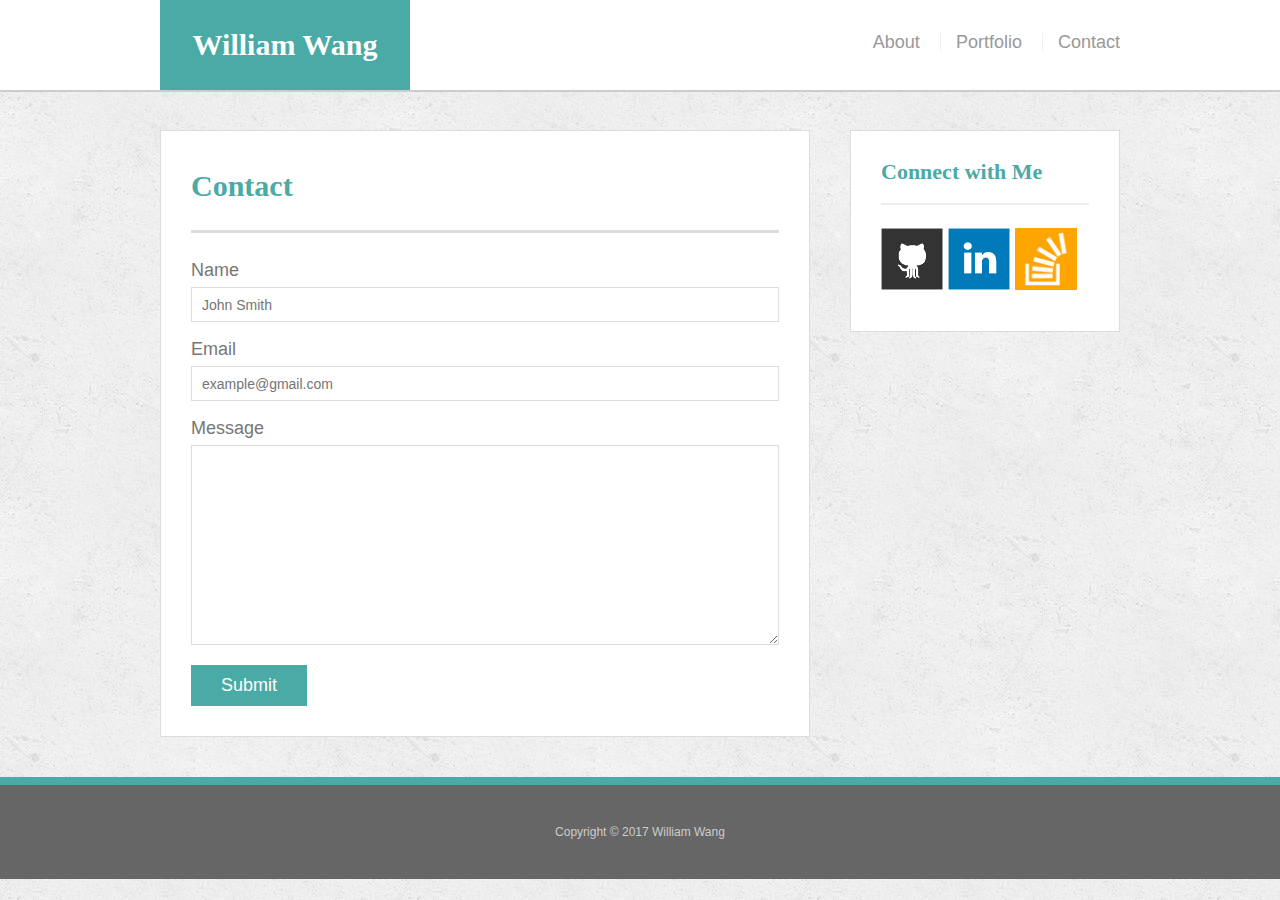
<file: contact.html>
<!doctype html>
<html lang="en-us">

<head>
  <meta charset="UTF-8">
  <title>William Wang's Bio</title>
  <meta name="viewport" content="width=device-width, initial-scale=1.0">
  <link rel="stylesheet" type="text/css" href="assets/css/reset.css">
  <link rel="stylesheet" type="text/css" href="assets/css/style.css">
</head>

<body>

  <header id="masthead">
    <div class="container">
      <a href="index.html" id="logo">William Wang</a>
      <nav>
        <a href="index.html">About</a>
        <a href="portfolio.html">Portfolio</a>
        <a href="contact.html">Contact</a>
      </nav>
    </div>
  </header>

  <div id="main-container" class="container">
    <section class="main-section">
      <h1>Contact</h1>

      <form id="contact-form">
        <ul>
          <li>
            <label for="name">Name</label>
            <input type="text" id="name" name="name" placeholder="John Smith" required="required">
          </li>
          <li>
            <label for="email">Email</label>
            <input type="email" id="email" name="email" placeholder="example@gmail.com" required="required">
          </li>
          <li>
            <label for="message">Message</label>
            <textarea id="message" name="message" required="required"></textarea>
          </li>
        </ul>
        <input type="submit">
      </form>

    </section>

    <section class="sidebar">
      <div id="connect">
        <h2>Connect with Me</h2>

        <a href="#"><img src="assets/images/github-128.png" class="social" alt="GitHub" /></a>
        <a href="#"><img src="assets/images/linkedin-128.png" class="social" alt="LinkedIn" /></a>
        <a href="#"><img src="assets/images/stackoverflow-128.png" class="social" alt="Stack Overflow" /></a>
      </div>
    </section>
  </div>

  <footer>
    <div class="container">
      Copyright &copy; 2017 William Wang
    </div>
  </footer>
</body>

</html>
</file>
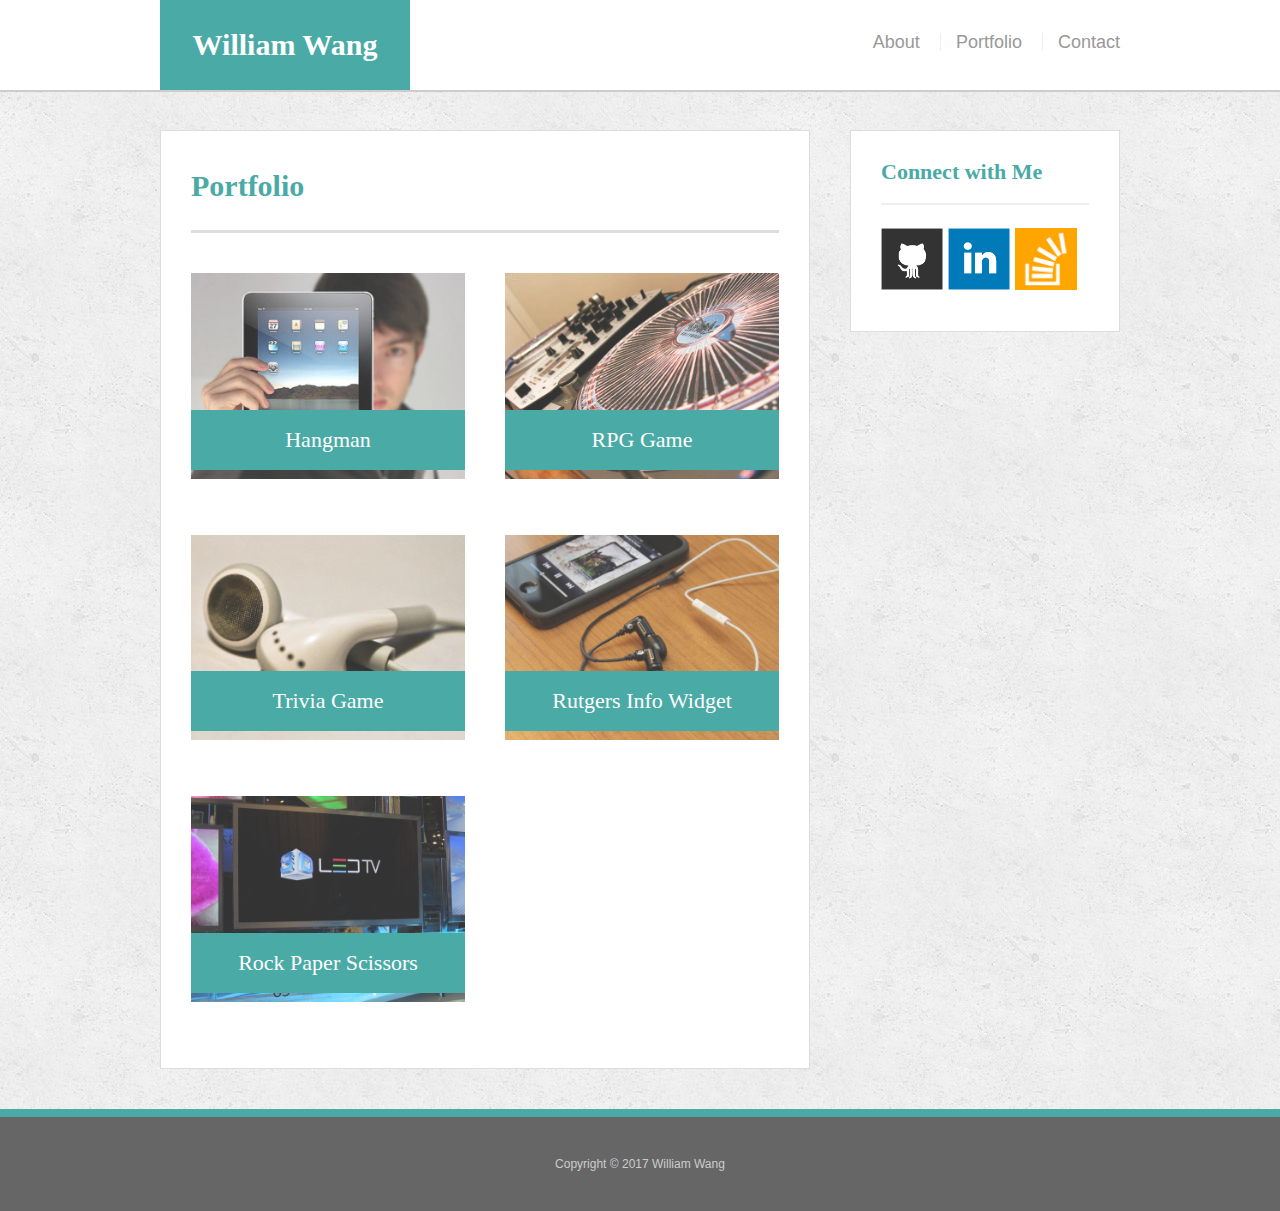
<file: portfolio.html>
<!doctype html>
<html lang="en-us">

<head>
  <meta charset="UTF-8">
  <title>William Wang's Bio</title>
  <meta name="viewport" content="width=device-width, initial-scale=1.0">
  <link rel="stylesheet" type="text/css" href="assets/css/reset.css">
  <link rel="stylesheet" type="text/css" href="assets/css/style.css">
</head>

<body>

  <header id="masthead">
    <div class="container">
      <a href="index.html" id="logo">William Wang</a>
      <nav>
        <a href="index.html">About</a>
        <a href="portfolio.html">Portfolio</a>
        <a href="contact.html">Contact</a>
      </nav>
    </div>
  </header>

  <div id="main-container" class="container">
    <section class="main-section">
      <h1>Portfolio</h1>

      <div class="work">
        <img src="assets/images/technics-q-c-640-480-1.jpg" alt="hangman">

        <h3>Hangman</h3>
      </div>
      <div class="work">
        <img src="assets/images/technics-q-c-640-480-2.jpg" alt="RPG Game">

        <h3>RPG Game</h3>
      </div>
      <div class="work">
        <img src="assets/images/technics-q-c-640-480-5.jpg" alt="Trivia Game">

        <h3>Trivia Game</h3>
      </div>
      <div class="work">
        <img src="assets/images/technics-q-c-640-480-7.jpg" alt="Rutgers Info Widget">

        <h3>Rutgers Info Widget</h3>
      </div>
      <div class="work">
        <img src="assets/images/technics-q-c-640-480-9.jpg" alt="Rock Paper Scissors">

        <h3>Rock Paper Scissors</h3>
      </div>

    </section>

    <section class="sidebar">
      <div id="connect">
        <h2>Connect with Me</h2>

        <a href="#"><img src="assets/images/github-128.png" class="social" alt="GitHub" /></a>
        <a href="#"><img src="assets/images/linkedin-128.png" class="social" alt="LinkedIn" /></a>
        <a href="#"><img src="assets/images/stackoverflow-128.png" class="social" alt="Stack Overflow" /></a>
      </div>
    </section>
  </div>

  <footer>
    <div class="container">
      Copyright &copy; 2017 William Wang
    </div>
  </footer>
</body>

</html>
</file>
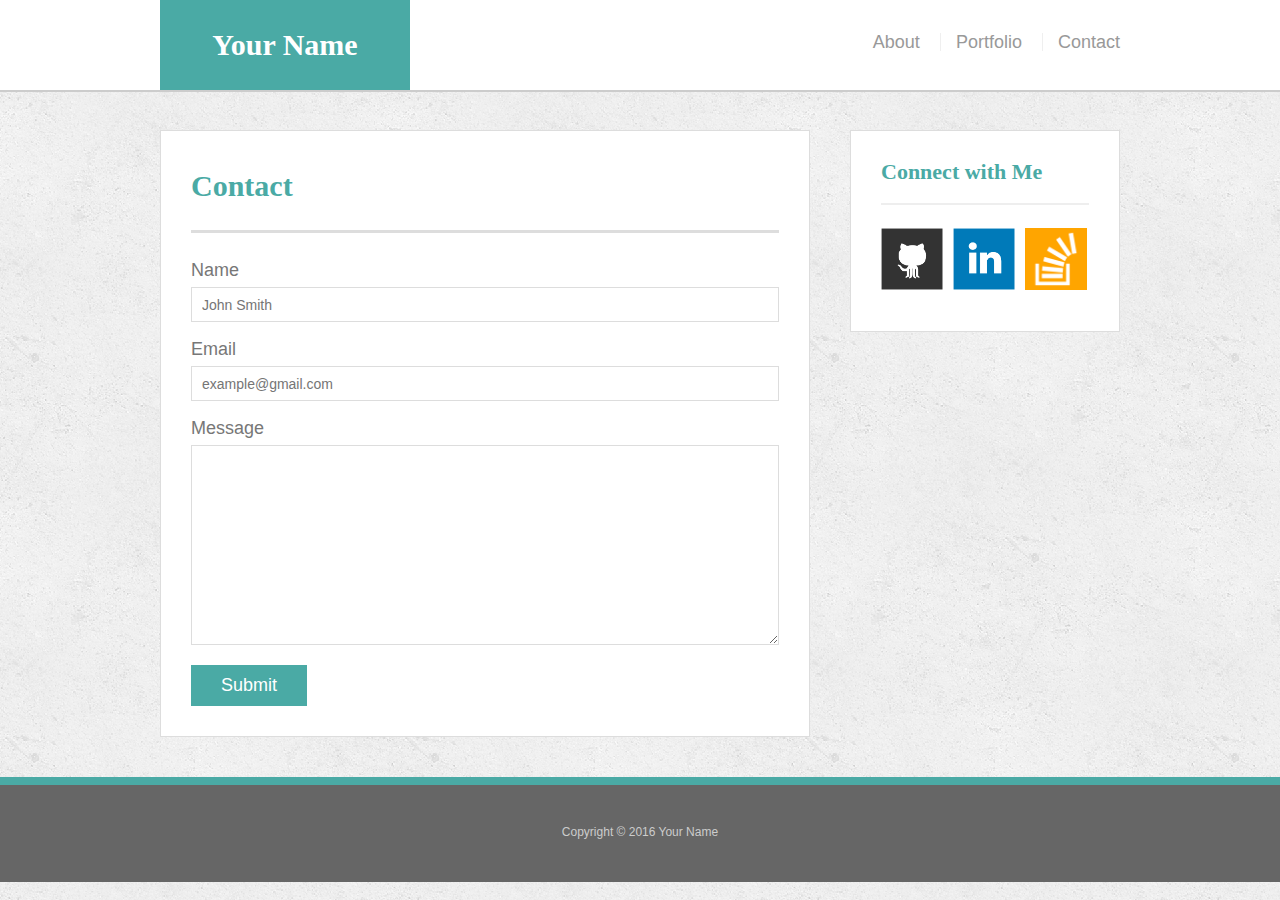
<file: bonus/hover-styles.html>
<!doctype html>
<html lang="en-us">

<head>
  <meta charset="UTF-8">
  <title>Hover Styling</title>
  <link rel="stylesheet" type="text/css" href="assets/css/reset.css">
  <link rel="stylesheet" type="text/css" href="assets/css/style.css">
</head>

<body>

  <header id="masthead">
    <div class="container">
      <a href="#" id="logo">Your Name</a>
      <nav>
        <a href="#">About</a>
        <a href="#">Portfolio</a>
        <a href="#">Contact</a>
      </nav>
    </div>
  </header>

  <div id="main-container" class="container">
    <section class="main-section">
      <h1>Contact</h1>

      <form id="contact-form">
        <ul>
          <li>
            <label for="name">Name</label>
            <input type="text" id="name" name="name" placeholder="John Smith" required="required">
          </li>
          <li>
            <label for="email">Email</label>
            <input type="email" id="email" name="email" placeholder="example@gmail.com" required="required">
          </li>
          <li>
            <label for="message">Message</label>
            <textarea id="message" name="message" required="required"></textarea>
          </li>
        </ul>
        <input type="submit">
      </form>

    </section>

    <section class="sidebar">
      <div id="connect">
        <h2>Connect with Me</h2>

        <img src="assets/images/github-128.png" class="social" alt="Github">
        <img src="assets/images/linkedin-128.png" class="social" alt="LinkedIn">
        <img src="assets/images/stackoverflow-128.png" class="social" alt="Stack Overflow">
      </div>
    </section>
  </div>

  <footer>
    <div class="container">
      Copyright &copy; 2016 Your Name
    </div>
  </footer>
</body>

</html>
</file>
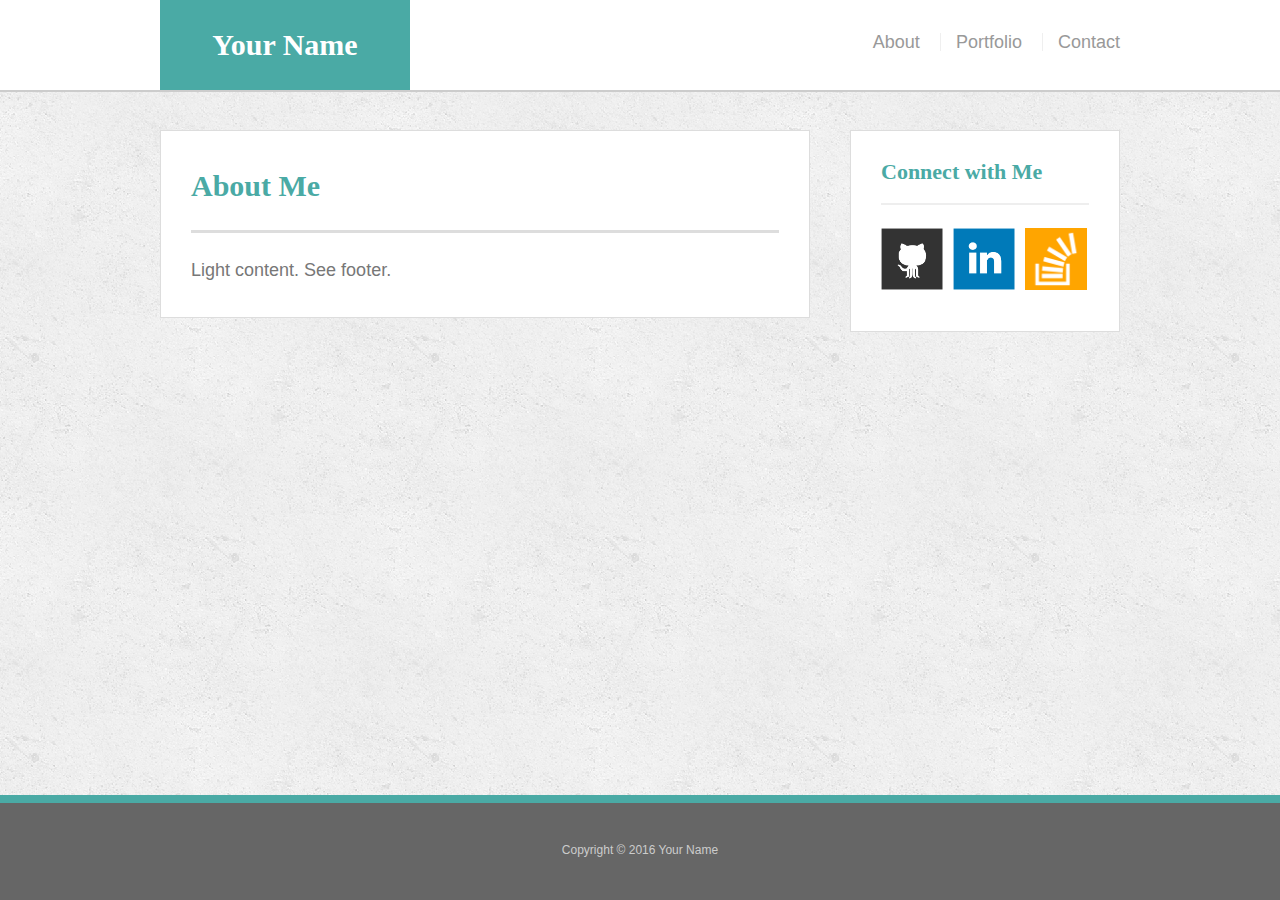
<file: bonus/sticky-footer.html>
<!doctype html>
<html lang="en-us">

<head>
  <meta charset="UTF-8">
  <title>Sticky Footer</title>
  <link rel="stylesheet" type="text/css" href="assets/css/reset.css">
  <link rel="stylesheet" type="text/css" href="assets/css/style.css">
</head>

<body>

  <header id="masthead">
    <div class="container">
      <a href="#" id="logo">Your Name</a>
      <nav>
        <a href="#">About</a>
        <a href="#">Portfolio</a>
        <a href="#">Contact</a>
      </nav>
    </div>
  </header>

  <div class="wrapper">
    <div id="main-container" class="container">
      <section class="main-section">
        <h1>About Me</h1>

        <p>Light content. See footer.</p>

      </section>

      <section class="sidebar">
        <div id="connect">
          <h2>Connect with Me</h2>

          <img src="assets/images/github-128.png" class="social" alt="Github">
          <img src="assets/images/linkedin-128.png" class="social" alt="LinkedIn">
          <img src="assets/images/stackoverflow-128.png" class="social" alt="Stack Overflow">
        </div>
      </section>

      <div class="push"></div>
    </div>
  </div>

  <footer>
    <div class="container">
      Copyright &copy; 2016 Your Name
    </div>
  </footer>
</body>

</html>
</file>
<file: assets/css/style.css>
body {
  font-family: Arial, "Helvetica Neue", Helvetica, sans-serif;
  font-size: 18px;
  line-height: 34px;
  color: #777;
  background: url("../images/concrete_seamless.png");
}

* {
  box-sizing: border-box;
}

/* general */

.container {
  width: 100%;
  max-width: 960px;
  margin: 0 auto;
  clear: both;
}

h1,
h2,
h3,
p {
  margin-bottom: 20px;
}

p:last-child {
  margin-bottom: 0;
}

h1,
h2,
h3 {
  font-family: Georgia, Times, "Times New Roman", serif;
  font-weight: 700;
  color: #4aaaa5;
}

h1 {
  padding-bottom: 20px;
  font-size: 30px;
  line-height: 49px;
  border-bottom: 3px solid #ddd;
}

h2,
h3 {
  font-size: 22px;
}

/* header */

#masthead {
  position: fixed;
  z-index: 99;
  width: 100%;
  margin: 0 0 30px;
  overflow: auto;
  color: #fff;
  background: #fff;
  border-bottom: 2px solid #ccc;
}

#logo {
  float: left;
  width: 250px;
  height: 90px;
  font-family: Georgia, Times, "Times New Roman", serif;
  font-size: 30px;
  font-weight: 700;
  line-height: 90px;
  color: #fff;
  text-align: center;
  text-decoration: none;
  background: #4aaaa5;
}

nav {
  float: right;
  margin-top: 25px;
}

nav a {
  display: inline-block;
  padding-left: 15px;
  margin-left: 15px;
  line-height: 18px;
  color: #999;
  text-decoration: none;
  border-left: 1px solid #efefef;
}

nav a:first-child {
  border-left: 0 none;
}

/* footer */

footer {
  padding: 30px 0;
  clear: both;
  font-size: 12px;
  color: #fff;
  color: #ccc;
  text-align: center;
  background: #666;
  border-top: 8px solid #4aaaa5;
}

/* sidebar */

.sidebar {
  float: right;
  width: 100%;
  max-width: 270px;
  padding: 30px;
  margin-bottom: 20px;
  background: #fff;
  border: 1px solid #ddd;
}

h3,
.sidebar h2 {
  padding-bottom: 20px;
  margin-bottom: 15px;
  line-height: 22px;
  border-bottom: 2px solid #eee;
}

.social {
  width: 62px;
  height: 62px;
  margin-top: 8px;
  margin-right: 5px;
}

.social:last-child {
  margin-right: 0;
}

/* main */

#main-container {
  padding-top: 130px;
}

.main-section {
  float: left;
  width: 100%;
  max-width: 650px;
  padding: 30px;
  margin: 0 0 40px;
  background: #fff;
  border: 1px solid #ddd;
}

/* portfolio page */

.work {
  position: relative;
  float: left;
  width: 274px;
  margin: 20px 0 25px;
  overflow: auto;
}

.work:nth-child(even) {
  margin-right: 40px;
}

.work img {
  width: 100%;
  border: 0 none;
  opacity: 0.8;
}

.work h3 {
  position: absolute;
  bottom: 20px;
  width: 100%;
  padding: 15px;
  margin-bottom: 0;
  font-weight: 300;
  line-height: 30px;
  color: #fff;
  text-align: center;
  background: #4aaaa5;
  border-bottom: 0;
}

.auth-image {
  float: left;
  width: 200px;
  height: auto;
  margin-top: 10px;
  margin-right: 25px;
}

/* contact page */

#contact-form ul {
  margin-bottom: 20px;
}

#contact-form li {
  margin-bottom: 10px;
}

label,
input[type=text],
input[type=email],
textarea {
  display: block;
  width: 100%;
}

input[type=text],
input[type=email],
textarea {
  height: 35px;
  padding: 0 10px;
  font-size: 14px;
  border: 1px solid #ddd;
}

textarea {
  height: 200px;
}

input[type=submit] {
  padding: 10px 30px;
  font-size: 18px;
  color: #fff;
  cursor: pointer;
  background: #4aaaa5;
  border: 0 none;
}



@media screen and (max-width: 980px) {
        #masthead {
            padding-right: 35px;
            position: static;
        }
        #main-container {
            padding-top: 0;
            /*height: 70%;
            width: 70%;*/
            margin-left: 20px;
        }
        .main-section{
          width: 60%;

        }
        
        
        .sidebar {
            float: right;
            width: 40%;
        }
        #logo {
            margin-left: 100px;
        }
        .work {
            width: 100%;
            height: 100%;
            padding-bottom: 0px;
        }
    }
    
    @media screen and (max-width: 768px) {
        #masthead {
            padding-right: 35px;
            position: static;
        }
        #main-container {
            padding-left: 50px;
            height: 750px;
            width: 100%;
        }

        nav{
          float: left;
          margin-left: 250px
        }

         .main-section{
          width: 100%;
         }   
        .sidebar {
            float: left;
            max-width: 650px;
            width: 700px;
        }
        #logo{
          width: 100%;
        }
    }
    
    @media screen and (max-width: 640px) {
        #masthead {
            position: static;
        }
        #logo {
            width: 100%;
        }

        nav a {
            margin-right: 100px;
        }
        #main-container {
            padding-top: 0;
            height: 90%;
            width: 90%;
        }
        .auth-image {
            width: 100%;
            height: 100%;
            padding-bottom: 20px;
        }
        .work {
            width: 100%;
            height: 100%;
            padding-bottom: 20px;
        }
        .sidebar {
            float: left;
            max-width: 100%;
        }
    }
</file>
<file: bonus/assets/css/style.css>
body {
  font-family: Arial, "Helvetica Neue", Helvetica, sans-serif;
  font-size: 18px;
  line-height: 34px;
  color: #777;
  background: url("../images/concrete_seamless.png");
}

* {
  box-sizing: border-box;
  margin: 0;
}

/* sticky footer styling */

/* http://ryanfait.com/html5-sticky-footer/ */

html,
body {
  height: 100%;
}

.wrapper {
  height: auto !important;
  height: 100%;
  min-height: 100%;
  margin: 0 auto -105px;
}

footer,
.push {
  height: 105px;
}

/* end sticky footer styling */

/* start hover styling */

#logo:hover,
input[type=submit]:hover {
  background: #5e7f7e;
}

nav a:hover {
  color: #5e7f7e;
}

.social:hover {
  cursor: pointer;
  opacity: 0.8;
}

/* end hover styling */

/* general styling */

.container {
  width: 100%;
  max-width: 960px;
  margin: 0 auto;
  clear: both;
}

h1,
h2,
h3,
p {
  margin-bottom: 20px;
}

p:last-child {
  margin-bottom: 0;
}

h1,
h2,
h3 {
  font-family: Georgia, Times, "Times New Roman", serif;
  font-weight: 700;
  color: #4aaaa5;
}

h1 {
  padding-bottom: 20px;
  font-size: 30px;
  line-height: 49px;
  border-bottom: 3px solid #ddd;
}

h2,
h3 {
  font-size: 22px;
}

/* header */

#masthead {
  position: fixed;
  z-index: 99;
  width: 100%;
  margin: 0 0 30px;
  overflow: auto;
  color: #fff;
  background: #fff;
  border-bottom: 2px solid #ccc;
}

#logo {
  float: left;
  width: 250px;
  height: 90px;
  font-family: Georgia, Times, "Times New Roman", serif;
  font-size: 30px;
  font-weight: 700;
  line-height: 90px;
  color: #fff;
  text-align: center;
  text-decoration: none;
  background: #4aaaa5;
}

nav {
  float: right;
  margin-top: 25px;
}

nav a {
  display: inline-block;
  padding-left: 15px;
  margin-left: 15px;
  line-height: 18px;
  color: #999;
  text-decoration: none;
  border-left: 1px solid #efefef;
}

nav a:first-child {
  border-left: 0 none;
}

/* footer */

footer {
  padding: 30px 0;
  clear: both;
  font-size: 12px;
  color: #fff;
  color: #ccc;
  text-align: center;
  background: #666;
  border-top: 8px solid #4aaaa5;
}

/* sidebar */

.sidebar {
  float: right;
  width: 100%;
  max-width: 270px;
  padding: 30px;
  margin-bottom: 20px;
  background: #fff;
  border: 1px solid #ddd;
}

h3,
.sidebar h2 {
  padding-bottom: 20px;
  margin-bottom: 15px;
  line-height: 22px;
  border-bottom: 2px solid #eee;
}

.social {
  width: 62px;
  height: 62px;
  margin-top: 8px;
  margin-right: 5px;
}

.social:last-child {
  margin-right: 0;
}

/* main */

#main-container {
  padding-top: 130px;
}

.main-section {
  float: left;
  width: 100%;
  max-width: 650px;
  padding: 30px;
  margin: 0 0 40px;
  background: #fff;
  border: 1px solid #ddd;
}

/* contact page */

#contact-form ul {
  margin-bottom: 20px;
}

#contact-form li {
  margin-bottom: 10px;
}

label,
input[type=text],
input[type=email],
textarea {
  display: block;
  width: 100%;
}

input[type=text],
input[type=email],
textarea {
  height: 35px;
  padding: 0 10px;
  font-size: 14px;
  border: 1px solid #ddd;
}

textarea {
  height: 200px;
}

input[type=submit] {
  padding: 10px 30px;
  font-size: 18px;
  color: #fff;
  cursor: pointer;
  background: #4aaaa5;
  border: 0 none;
}
</file>
